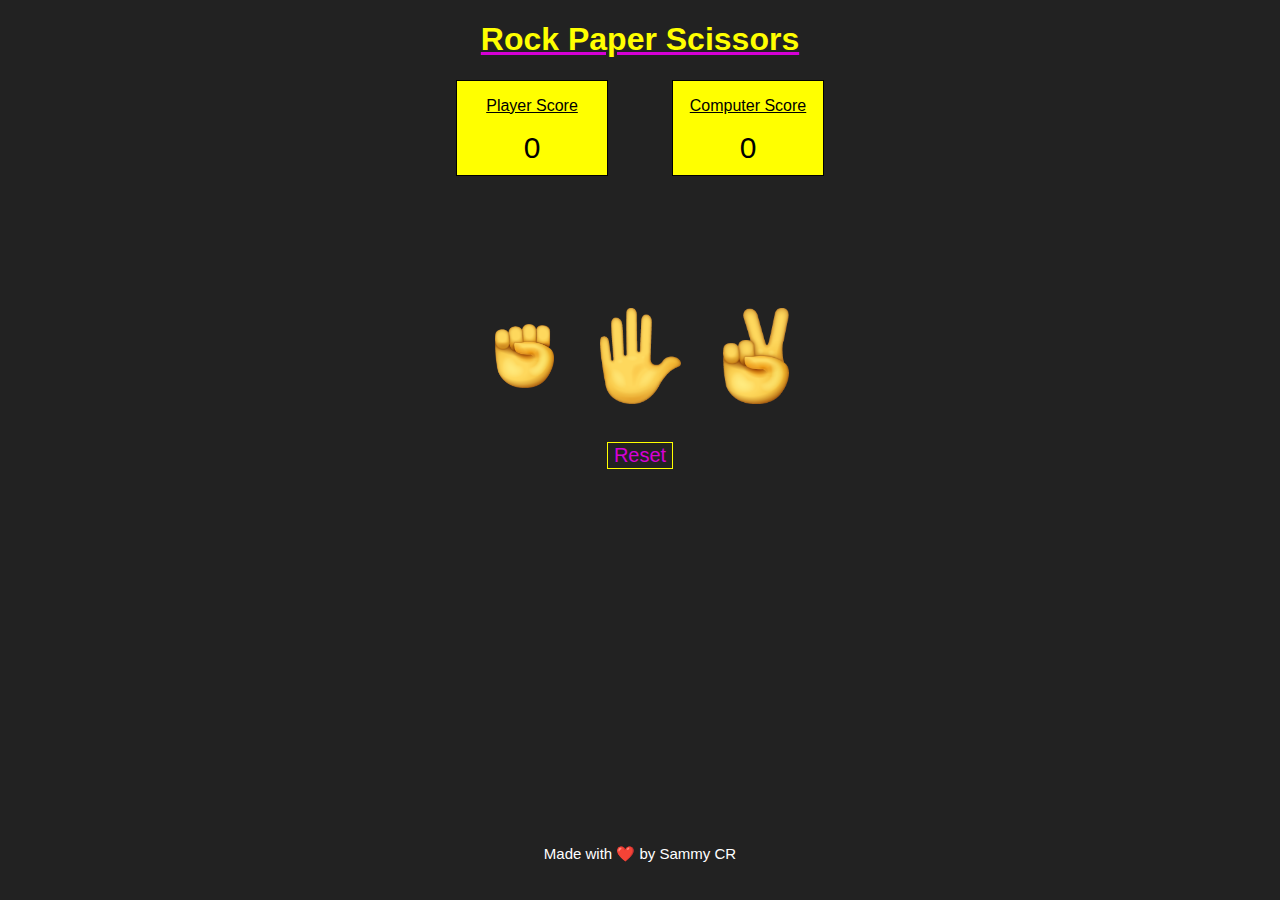
<file: index.html>
<!DOCTYPE html>
<html>
    <head>
        <link rel = "stylesheet" href="styles.css">
        <title>Rock Paper Scissors</title>
        <meta name="viewport" content="width=device-width, initial-scale=1.0">
    </head>
    <body>
        <div id="content">
            <div class="contentNoFooter">
                <div class="pageTitle" class="bodyDiv">
                    <h1>Rock Paper Scissors</h1>
                </div>
                <div id="results" class="bodyDiv">
                    <div id="playerScore" class="scoreDiv">
                        <p class="scoreLabel">Player Score</p>
                        <p id="playerScoreNumber" class="scoreNumber">0</p>
                    </div>
                    <div id="computerScore" class="scoreDiv">
                        <p class="scoreLabel">Computer Score</p>
                        <p id="computerScoreNumber" class="scoreNumber">0</p>
                    </div>
                    <div id="roundText"></div>
                    <div id="won"></div>
                </div>
                <div class="bodyDiv">
                    <div class="button">
                        <button id="rock" class="selectButton">Rock</button>
                    </div>
                    <div class="button">
                        <button id="paper" class="selectButton">Paper</button>
                    </div>
                    <div class="button">
                        <button id="scissors" class="selectButton">Scissors</button>
                    </div>
                </div>
                <button id="reset">Reset</button>
            </div>
            <div class="footer">
                <p class="footerText">Made with ❤️ by Sammy CR</p>
            </div>
        </div>
    </body>
    <script type="text/javascript" src="scripts.js"></script>
</html>
</file>
<file: styles.css>
body{
    background-color: rgb(34, 34, 34);
    position: relative;
    min-height: 96vh;
}
.button{
    display: inline-block;
    height: 110px;
    width: 110px;
    border: 1px solid transparent;
}
.button button{
    border: none;
    color: transparent;
    background-color: transparent;
}
button:focus{
    outline:0;
}
.button:active{
    background-color: yellow;
}
.button:hover{
    border: 1px solid yellow;
}
.button button:active{
    background-color: yellow;
}
#content{
    text-align: center;
}
.bodyDiv{
    display: block;
}
.pageTitle h1{
    text-decoration: underline;
    color: yellow;
    text-decoration-color: rgb(214, 0, 214);
}
.scoreDiv{
    display: inline-block;
    margin-left: 30px;
    margin-right: 30px;
    width: 150px;
    border: 1px solid black;
    background-color: yellow;
}
h1, p{
    font-family: Arial, Helvetica, sans-serif;
}
.scoreLabel{
    text-decoration: underline;
}
#results{
    height: 220px;
}
#reset{
    margin-top: 30px;
    border: 1px solid yellow;
    color: rgb(214, 0, 214);
    background-color: transparent;
    font-size: 20px;
    margin-bottom: 30px;
}
#reset:hover{
    background-color: yellow;
}
#reset:active{
    background-color: rgb(214, 0, 214);
    color: rgb(34, 34, 34);
}
.scoreNumber{
    font-size: 30px;
    margin-top: 0px;
    margin-bottom: 10px;
}
#rock{
    background-image: url("images/rock.png");
    background-size: 59px 64px;
    height: 64px;
    width: 59px;
    margin-top: 23px;
    margin-bottom: 23px;
}
#paper{
    background-image: url("images/paper.png");
    background-size: 81px 96px;
    height: 96px;
    width: 81px;
    margin-top: 7px;
    margin-bottom: 7px;
}
#scissors{
    background-image: url("images/scissors.png");
    background-size: 66px 96px;
    height: 96px;
    width: 66px;
    margin-top: 7px;
    margin-bottom: 7px;
}
#roundText{
    color: rgb(214, 0, 214);
    font-weight: bold;
}
.wonP{
    display: inline-block;
    width: 200px;
    padding: 5px 5px;
    border: 2px dotted rgb(214, 0, 214);
    color: yellow;
    font-size: 120%;
    margin-top: 0px;
}
.footerText{
    position: absolute;
    bottom: 0;
    width: 100%;
    height: 2.5rem;
    font-size: 15px;
    color: white;
    margin-bottom: 0px;
}
.contentNoFooter{
    padding-bottom: 2.5rem;
}
</file>
